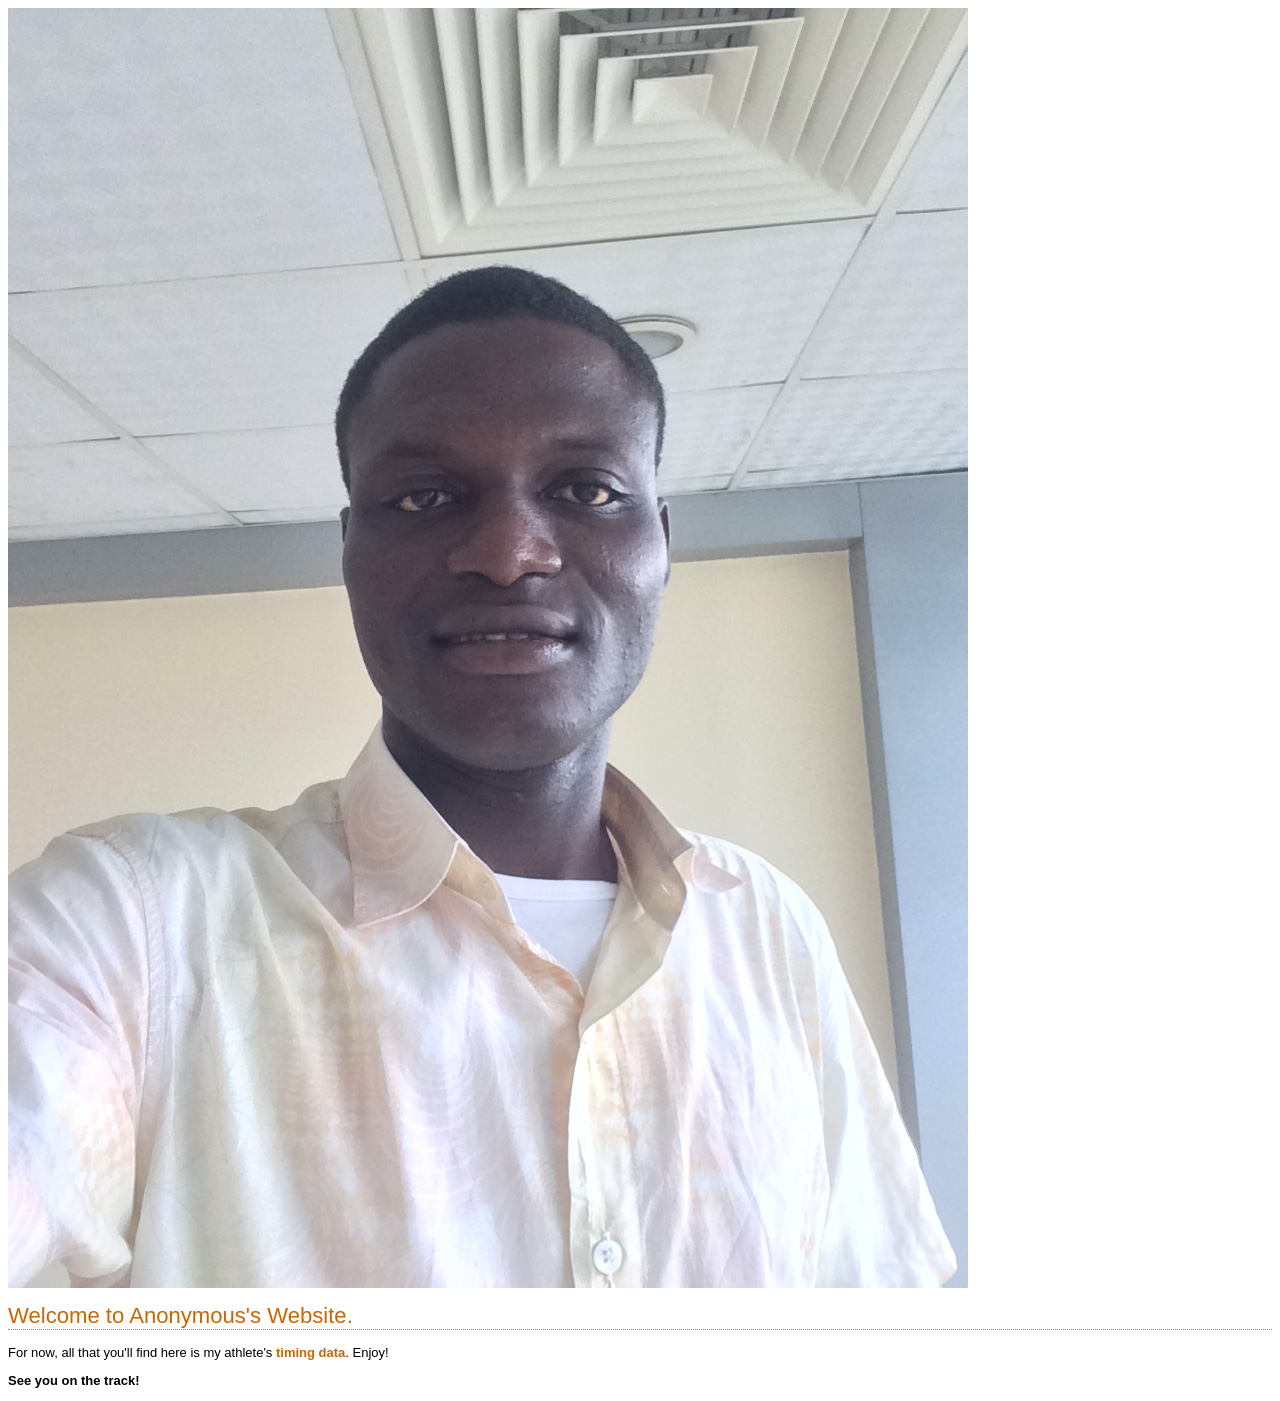
<file: index.html>
<html>
<head>
<title>Welcome to Anonymous's Website</title>
<link type="text/css" rel="stylesheet" href="coach.css" />
</head>
<body>
<img src="images/nat-11.JPG">
<h1>Welcome to Anonymous's Website.</h1>
<p>
For now, all that you'll find here is my athlete's <a href="cgi-bin/generate_list.py">timing data</a>. Enjoy!
</p>
<p>
<strong>See you on the track!</strong>
</p>
</body>
</html>
</file>
<file: coach.css>
body {
    font-family:      Verdana, Geneva, Arial, sans-serif;
    font-size:        small;
  }
  a {
    text-decoration:  none; 
    font-weight:      600; 
    color:            #cc6600;
  }
  a:hover {
    text-decoration:  underline;
  }
  a img {
    border:           0;
  }
  h1, h2 {
    font-weight:      normal;
    color:            #cc6600;
    border-bottom:    thin dotted #888888;
  }
  h1 {
    font-size:        170%;
  }
  h2 {
    font-size:        130%;
  }
  blockquote {
    font-style:       italic;
  }
  
  table {
    margin-left:      20px;
    margin-right:     20px;
    border:           thin solid black;
    caption-side:     bottom;
    border-collapse:  collapse;
  }
  
  td, th {
    border:           thin dotted gray;
    padding:          5px;
  }
  
  th {
    background-color: #cc6600;
  }
  
  caption {
    font-style:       italic;
    padding-top:      8px;
  }
  
  .center {
    text-align:       center;
  }
  
  .right {
    text-align:       right;
  }
  
  .cellcolor {
    background-color: #fcba7a;
  }
  
  table table th {
    background-color: white;
  }
  
  li {
    list-style-image: url(images/backpack.gif);
    padding-top:      5px;
    margin-left:      10px;
  }
</file>
